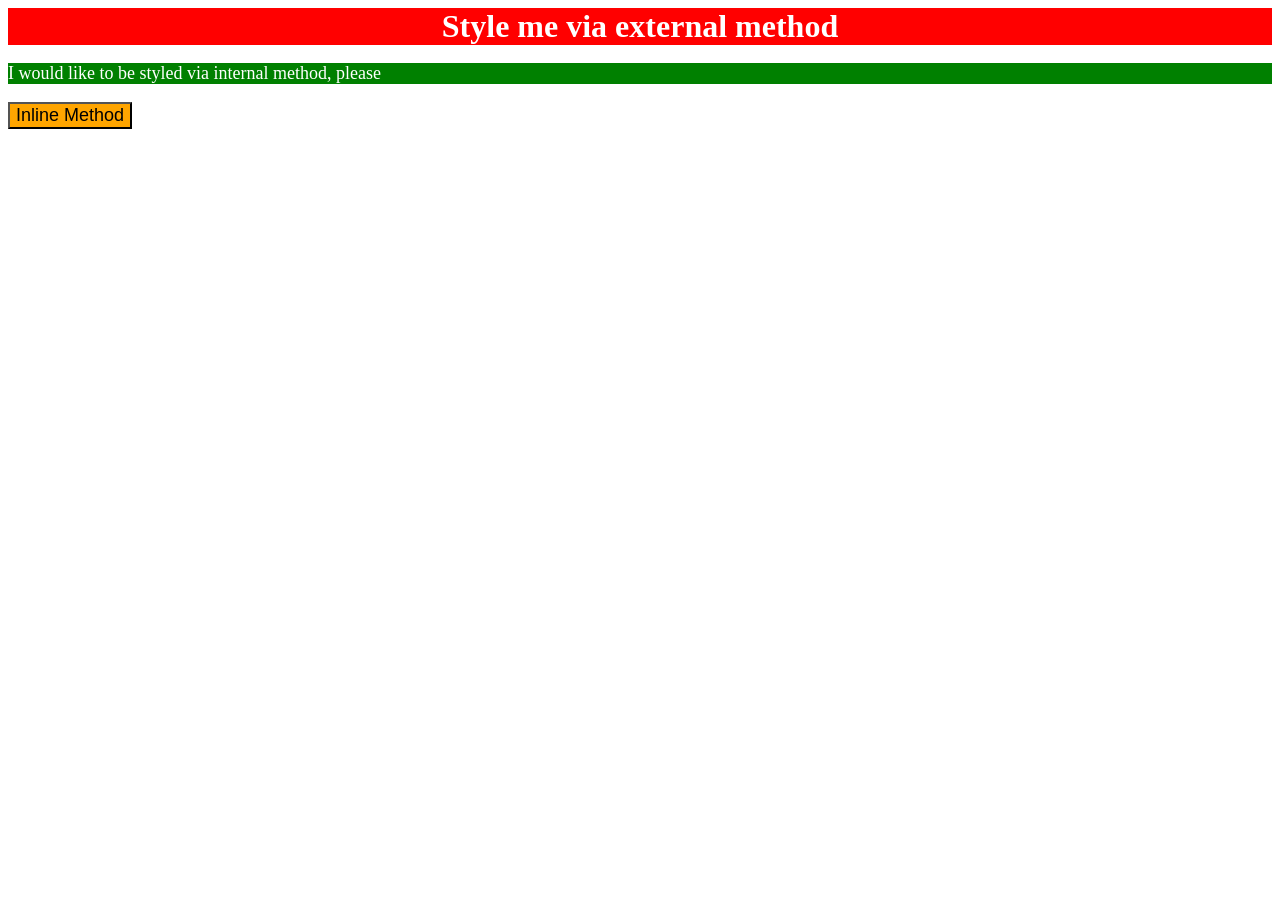
<file: foundations/intro-to-css/01-css-methods/index.html>
<!DOCTYPE html>
<html lang="en">
<head>
    <meta charset="UTF-8">
    <meta name="viewport" content="width=device-width, initial-scale=1.0">
    <title>Document</title>
   
    <link rel="stylesheet" href="./styles.css">
    <style>
    p {
      background-color: green;
      color: white;
      font-size: 18px;
    }
    </style>
</head>
<body>
    <div class="div"> Style me via external method </div>
    <p> I would like to be styled via internal method, please </p>
    <button style="background-color: orange; font-size: 18px;"> Inline Method </button>
</body>
</html>
</file>
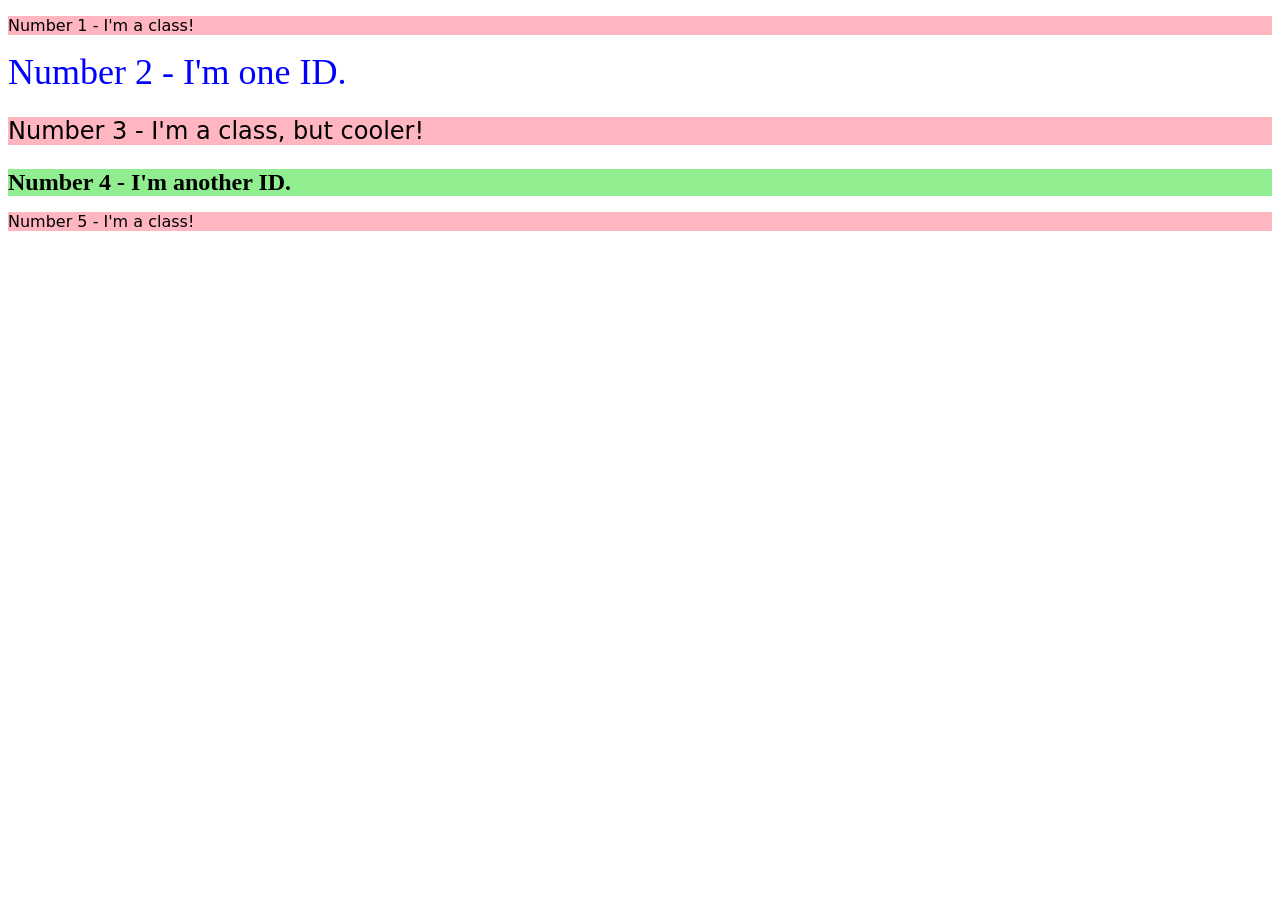
<file: foundations/intro-to-css/02-class-id-selectors/index.html>
<!DOCTYPE html>
<html lang="en">
  <head>
    <meta charset="UTF-8">
    <meta http-equiv="X-UA-Compatible" content="IE=edge">
    <meta name="viewport" content="width=device-width, initial-scale=1.0">
    <title>Class and ID Selectors</title>
    <link rel="stylesheet" href="style.css">
  </head>
  <body>
    <p class="odd_numbered">Number 1 - I'm a class!</p>
    <div id="line2">Number 2 - I'm one ID.</div>
    <p class="odd_numbered line3">Number 3 - I'm a class, but cooler!</p>
    <div id="line4" class="line3">Number 4 - I'm another ID.</div>
    <p class="odd_numbered">Number 5 - I'm a class!</p>
  </body>
</html>
</file>
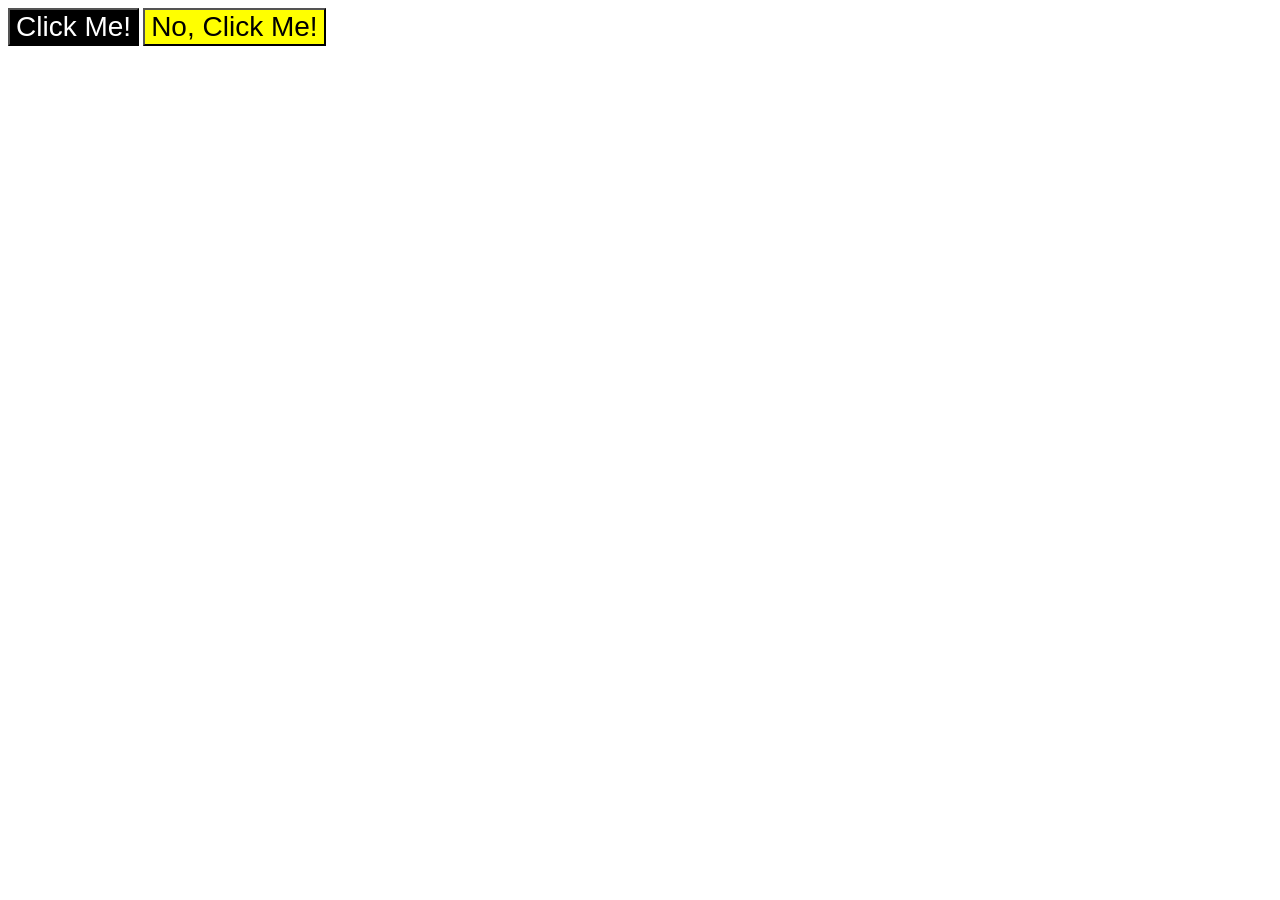
<file: foundations/intro-to-css/03-grouping-selectors/index.html>
<!DOCTYPE html>
<html lang="en">
  <head>
    <meta charset="UTF-8">
    <meta http-equiv="X-UA-Compatible" content="IE=edge">
    <meta name="viewport" content="width=device-width, initial-scale=1.0">
    <title>Grouping Selectors</title>
    <link rel="stylesheet" href="style.css">
  </head>
  <body>
    <button class="black-btn">Click Me!</button>
    <button class="yellow-btn">No, Click Me!</button>
  </body>
</html>
</file>
<file: foundations/intro-to-css/01-css-methods/styles.css>
div {
  background-color: red;
  color: white;
  font-size: 32px;
  text-align: center;
  font-weight: bold;
}
</file>
<file: foundations/intro-to-css/02-class-id-selectors/style.css>
.odd_numbered {
  background-color: lightpink;
  font-family: Verdana, "DejaVu Sans", sans-serif;
}
.line3{
  font-size: 24px;
}
/* Add CSS Styling */
#line2 {
  color: blue;
  font-size: 36px;
}
#line4 {
  background-color: lightgreen;
  font-weight: bold;
}
</file>
<file: foundations/intro-to-css/03-grouping-selectors/style.css>
.black-btn, .yellow-btn {
  font-size: 28px;
  font-family: Helvetica, "Times New Roman", sans-serif;
}
.black-btn {
  background-color: black;
  color: white;
}
.yellow-btn {
  background-color: yellow;
}
/* Add CSS Styling */
</file>
